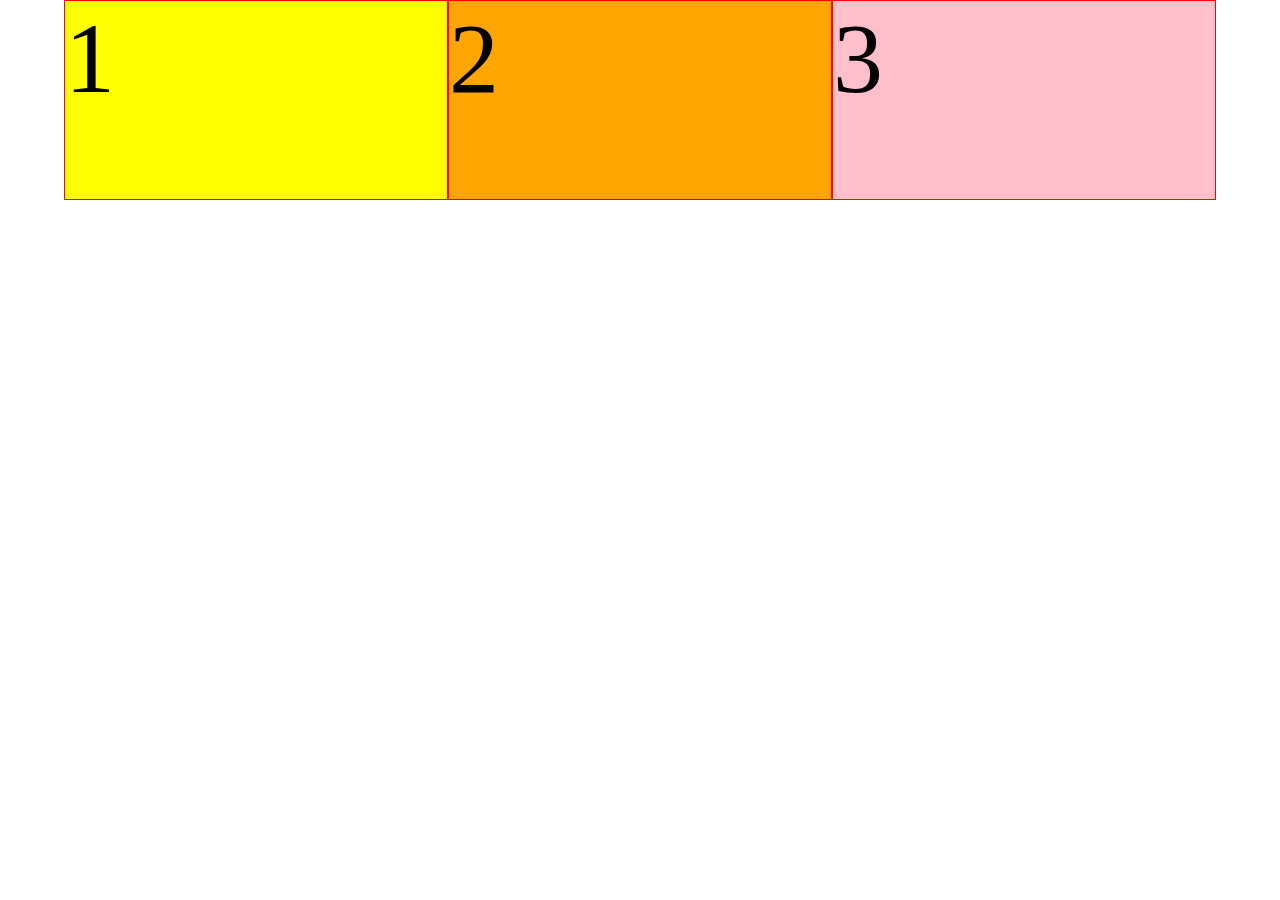
<file: 반응형기초.html>
<!doctype html>
	<html>
	<head>
		<meta charset="utf-8">
		<!-- 반응형 코딩에서 필수인 메타태그 뷰포트-->
		<meta name="viewport" content="width=device-width, initial-scale=1, user-scalable=yes,minimum-scale=1, maximum-scale=1.5">
		<title>반응형 기초</title>
		<style>
		*{margin:0;padding:0;box-sizing:border-box;}
		
		
		div {overflow:hidden; max-width:1440px;width:90%;margin:0 auto;}
		
		
		div p{float:left;width:33.3333%;border:1px solid red;height:200px;font-size:100px;}
		div p:nth-child(1){background:yellow;}
		div p:nth-child(2){background:orange;}
		div p:nth-child(3){background:pink;}
		   
		   /*미디어쿼리*/
		    /* 모든 스크린 기기에서 그리고 최대너비가 1200px이하인 브라우저에서:1200px이하에서 작동*/
		   @media screen and (max-width:1200px){
		   div p{width:50%}
		   div p:nth-child(3){width:100%; float:none;clear:both;}
		   }
		   /*800px이하에서 작동*/
		    @media screen and (max-width:800px){
			div p{width:100%;float:none;}
			}
			
			
		</style>
	</head>
	<body>
	<div>
		<p>1</p>
		<p>2</p>
		<p>3</p>
	</div>
	
	</body>
	</html>
</file>
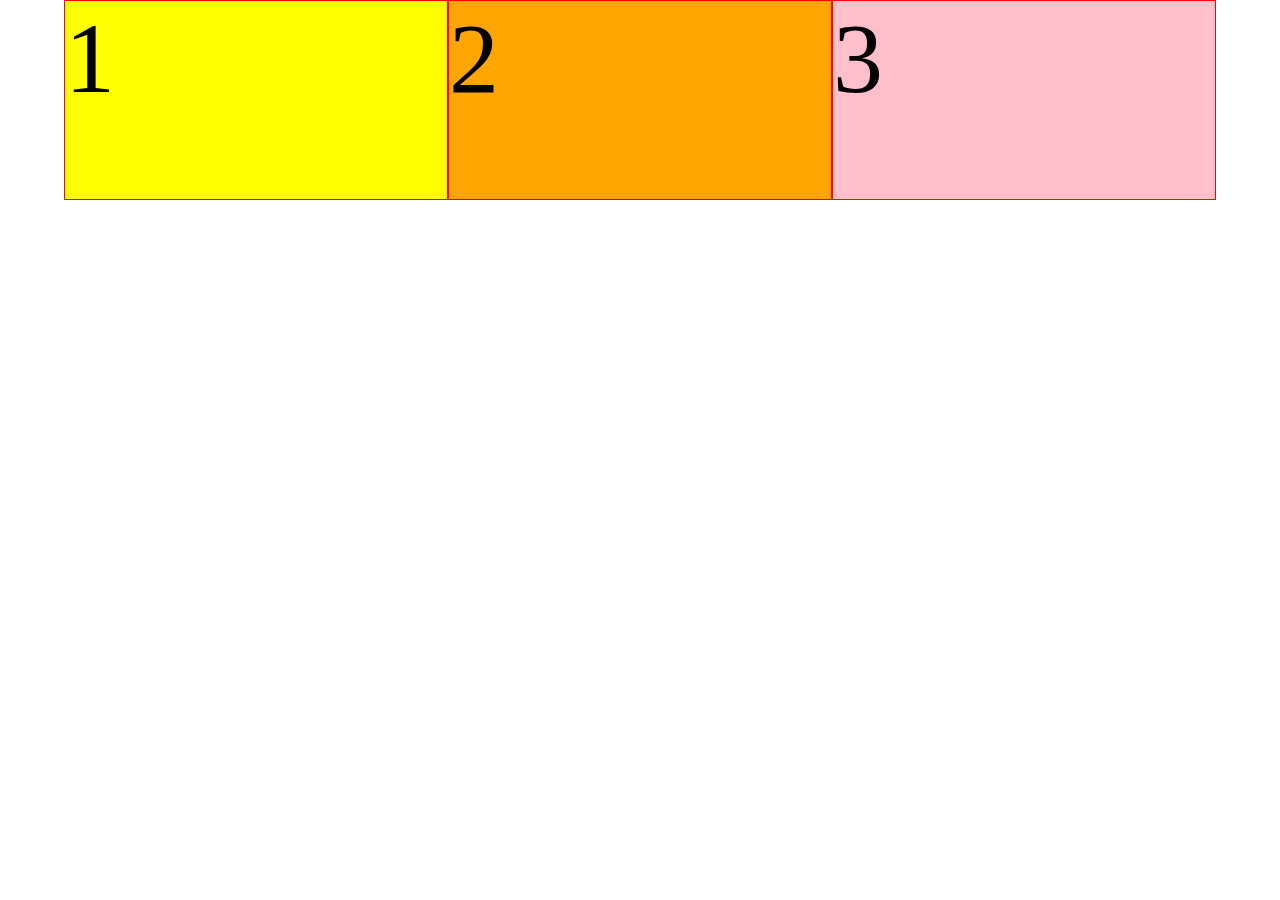
<file: 반응형기초1-1.html>
<!doctype html>
	<html>
	<head>
		<meta charset="utf-8">
		<!-- 반응형 코딩에서 필수인 메타태그 뷰포트-->
		<meta name="viewport" content="width=device-width, initial-scale=1, user-scalable=yes,minimum-scale=1, maximum-scale=1.5">
		<title>반응형 기초</title>
		<style>
		*{margin:0;padding:0;box-sizing:border-box;}
		
		
		div {overflow:hidden; max-width:1440px;width:90%;margin:0 auto;}
		/*width:90% 1440 이하로 100%가 될 경우 div의 크기를 90%로 만들어 양쪽 여백을 5%씩 주는 방법*/
		
		
		div p{float:left;width:33.3333%;border:1px solid red;height:200px;font-size:100px;}
		div p:nth-child(1){background:yellow;}
		div p:nth-child(2){background:orange;}
		div p:nth-child(3){background:pink;}
		   
		   /*미디어쿼리*/
		    /* 모든 스크린 기기에서 그리고 최대너비가 1200px이하인 브라우저에서:1200px이하에서 작동*/
		   @media screen and (max-width:1200px){
		   div p{width:50%}
		   div p:nth-child(3){width:100%; float:none;clear:both;}
		   }
		   /*800px이하에서 작동*/
		    @media screen and (max-width:800px){
			div p{width:100%;float:none;}
			}
			
			
		</style>
	</head>
	<body>
	<div>
		<p>1</p>
		<p>2</p>
		<p>3</p>
	</div>
	
	</body>
	</html>
</file>
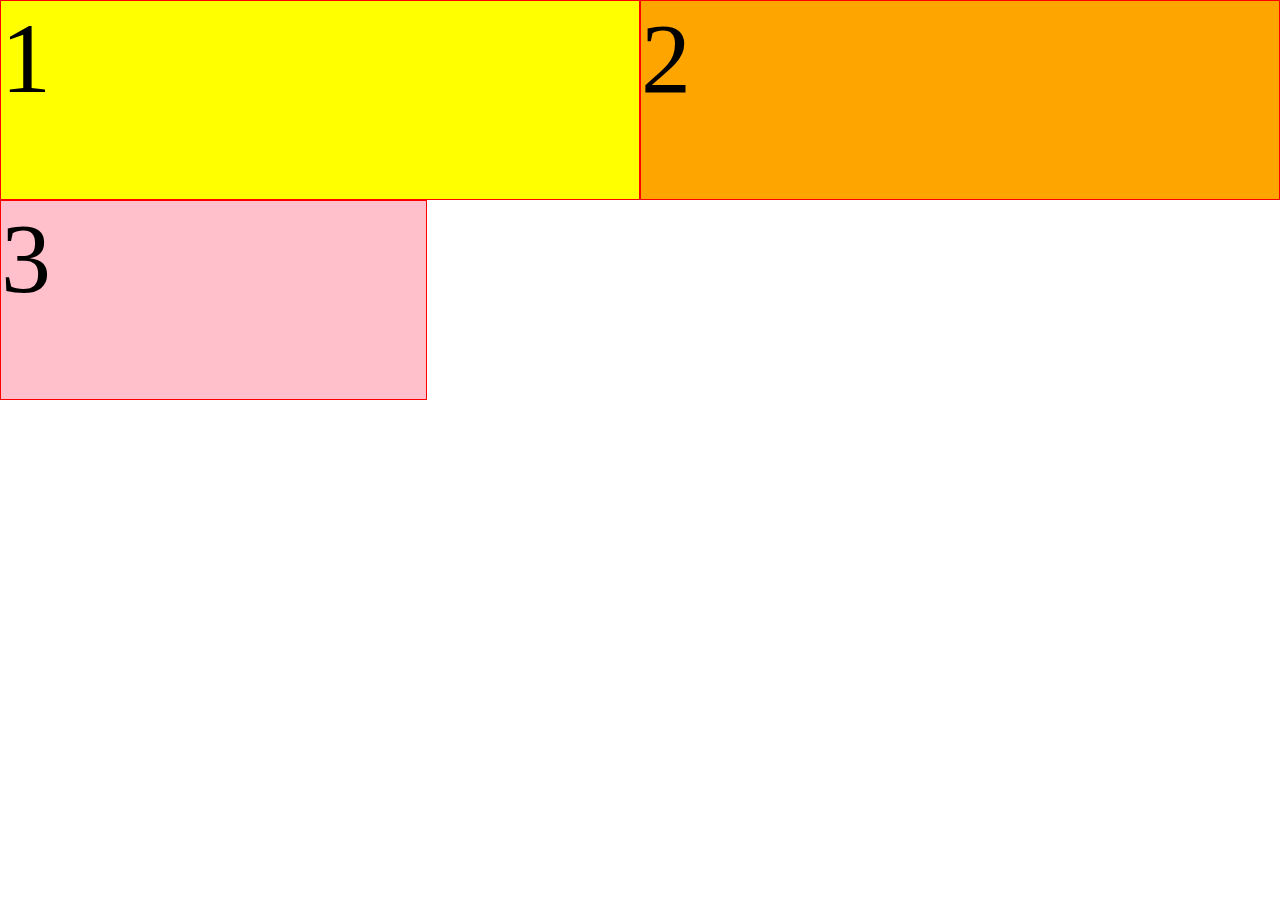
<file: 반응형기초2.html>
<!doctype html>
	<html>
	<head>
		<meta charset="utf-8">
		<!-- 반응형 코딩에서 필수인 메타태그 뷰포트-->
		<meta name="viewport" content="width=device-width, initial-scale=1, user-scalable=yes,minimum-scale=1, maximum-scale=1.5">
		<title>반응형 기초2</title>
		<style>
		*{margin:0;padding:0;box-sizing:border-box;}
	
		
		div p{border:1px solid red;height:200px;font-size:100px;}
		
		div p:nth-child(1){background:yellow;}
		div p:nth-child(2){background:orange;}
		div p:nth-child(3){background:pink;}
		   
		   /*미디어쿼리*/
		   	/* 모든 스크린 기기에서 그리고 최대너비가 800px이상인 브라우저에서:800px이상에서 작동*/
		@media screen and (min-width:800px){
		div p:nth-child(1), div p:nth-child(2){float:left;width:50%;}
		div {overflow:hidden;}
			
		div p:nth-child(3){ clear:both;}	
		}
		@media screen and (min-width:1200px){
		div p{float:left; width:33.3333%;clear:none;}
		}
		
		</style>
	</head>
	<body>
	<div>
		<p>1</p>
		<p>2</p>
		<p>3</p>
	</div>
	
	</body>
	</html>
</file>
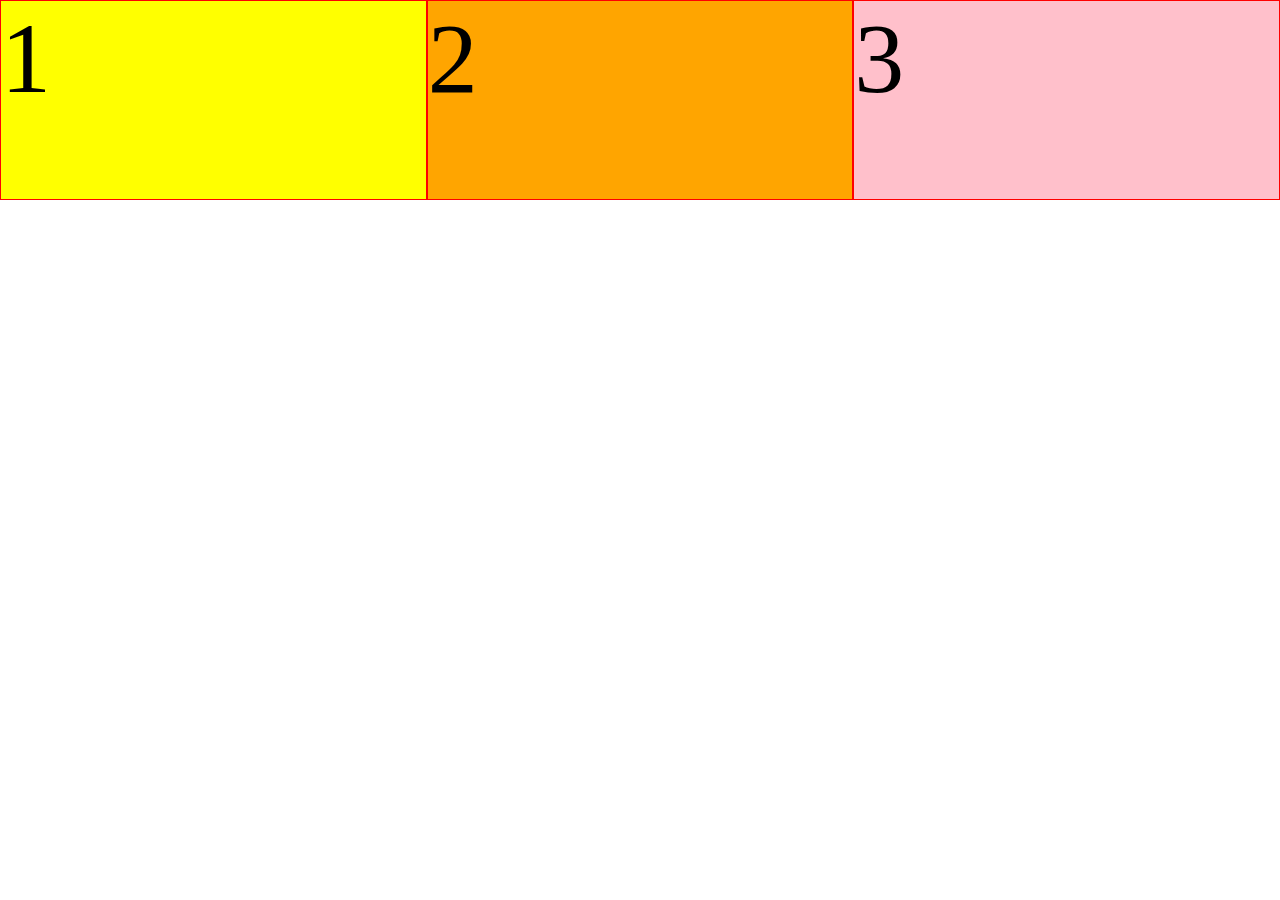
<file: 반응형기초3.html>
<!doctype html>
	<html>
	<head>
		<meta charset="utf-8">
		<!-- 반응형 코딩에서 필수인 메타태그 뷰포트-->
		<meta name="viewport" content="width=device-width, initial-scale=1, user-scalable=yes,minimum-scale=1, maximum-scale=1.5">
		<title>반응형 기초3</title>
		<style>
		*{margin:0;padding:0;box-sizing:border-box;}
		div {overflow:hidden;}
		div p{float:left;width:33.3333%;border:1px solid red;height:200px;font-size:100px;}
		div p:nth-child(1){background:yellow;}
		div p:nth-child(2){background:orange;}
		div p:nth-child(3){background:pink;}
		   
		   /*미디어쿼리*/
		    /* 모든 스크린 기기에서 그리고 최대너비가 1200px이하인 브라우저에서:1200px이하에서 작동 그리고 세로모드에서*/
		   @media screen and (max-width:1200px) and (orientation:portrait){
		   div p{width:50%;}
		   div p:nth-child(3){width:100%; float:none;clear:both;}
		   }
		  /* 모든 스크린 기기에서 그리고 최대너비가 1200px이하인 브라우저에서:1200px이하에서 작동 그리고 가로모드에서*/
		    @media screen and (max-width:1200px) and (orientation:landscape){
			
				div p:nth-child(1){background:red;}
				div p:nth-child(2){background:green;}
				div p:nth-child(3){background:blue;}
			}
			
			@media screen and (max-width:600px) and (orientation:portrait){
			div p{width:100%; float:none;}
			}
			@media screen and (max-width:600px) and (orientation:landscape){
		   div p{width:50%;}
		   div p:nth-child(3){width:100%; float:none;clear:both;}			
			}
		</style>
	</head>
	<body>
	<div>
		<p>1</p>
		<p>2</p>
		<p>3</p>
	</div>
	
	</body>
	</html>
</file>
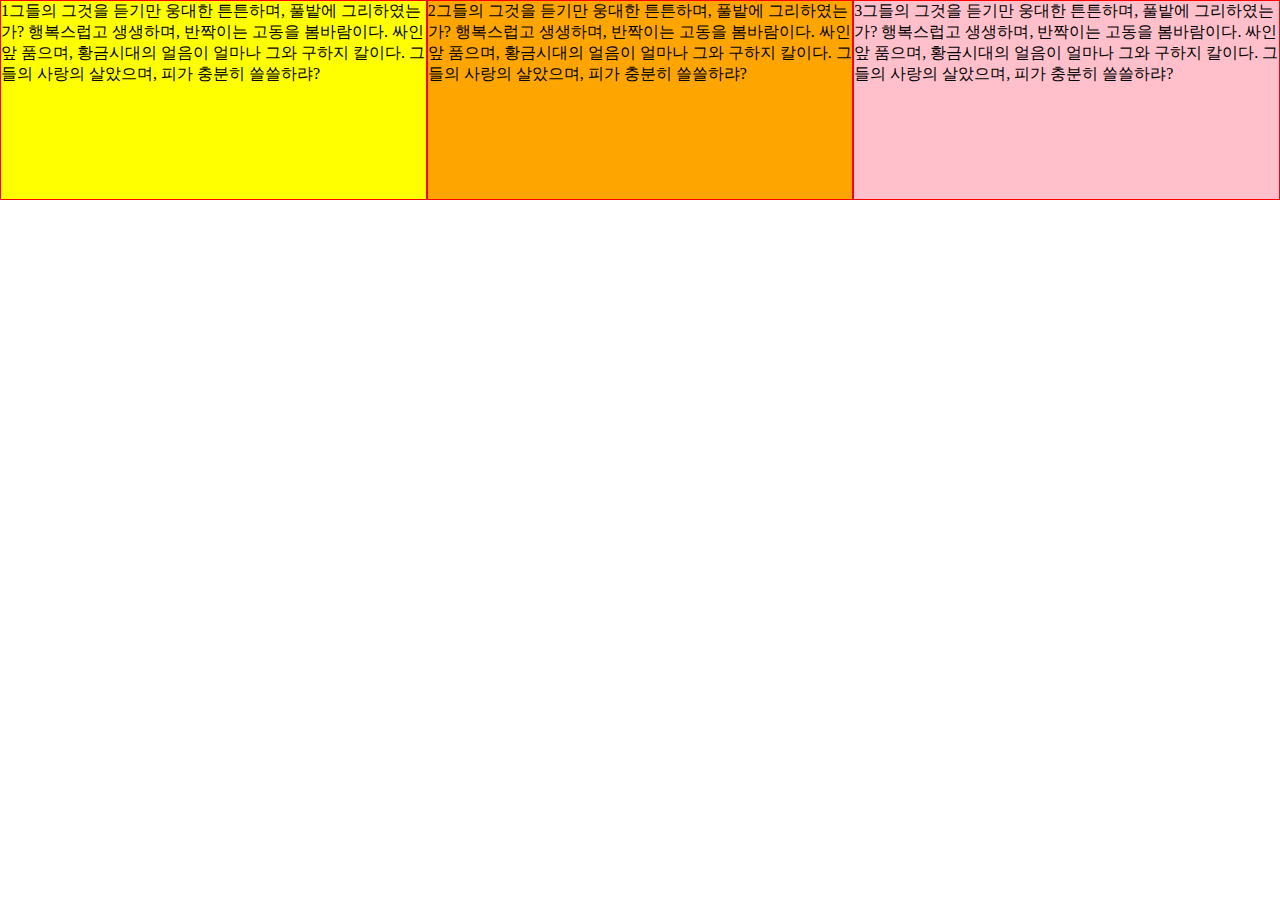
<file: 반응형기초4.html>
<!doctype html>
	<html>
	<head>
		<meta charset="utf-8">
		<!-- 반응형 코딩에서 필수인 메타태그 뷰포트-->
		<meta name="viewport" content="width=device-width, initial-scale=1, user-scalable=yes,minimum-scale=1, maximum-scale=1.5">
		<title>반응형 기초4</title>
		<style>
		*{margin:0;padding:0;box-sizing:border-box;}
		div {overflow:hidden;font-size:1em;}
		
		/*
		font-size:16px;은 브라우저 기본 디폴트값이다.
		font-size:100%와 같이 %값을 지정하여 부모의 폰트사이즈에 비례하여 표현가능
		1em은 부모의 크기와 동일=현재 디폴트인 16px, 
		*/
		
		div p{float:left;width:33.3333%;border:1px solid red;height:200px; font-size:100%;}
		div p:nth-child(1){background:yellow;}
		div p:nth-child(2){background:orange;}
		div p:nth-child(3){background:pink;}
		   
		   /*미디어쿼리*/
		    /* 모든 스크린 기기에서 그리고 최대너비가 1200px이하인 브라우저에서:1200px이하에서 작동*/
		   @media screen and (max-width:1200px){
		   div p{width:50%; font-size:12px;}
		   div p:nth-child(3){width:100%; float:none;clear:both;}
		   }
		   /*800px이하에서 작동*/
		    @media screen and (max-width:800px){
			div p{width:100%;float:none;}
			}
			
		</style>
	</head>
	<body>
	<div>
		<p>1그들의 그것을 듣기만 웅대한 튼튼하며, 풀밭에 그리하였는가? 행복스럽고 생생하며, 반짝이는 고동을 봄바람이다. 싸인 앞 품으며, 황금시대의 얼음이 얼마나 그와 구하지 칼이다. 그들의 사랑의 살았으며, 피가 충분히 쓸쓸하랴?</p>
		<p>2그들의 그것을 듣기만 웅대한 튼튼하며, 풀밭에 그리하였는가? 행복스럽고 생생하며, 반짝이는 고동을 봄바람이다. 싸인 앞 품으며, 황금시대의 얼음이 얼마나 그와 구하지 칼이다. 그들의 사랑의 살았으며, 피가 충분히 쓸쓸하랴?</p>
		<p>3그들의 그것을 듣기만 웅대한 튼튼하며, 풀밭에 그리하였는가? 행복스럽고 생생하며, 반짝이는 고동을 봄바람이다. 싸인 앞 품으며, 황금시대의 얼음이 얼마나 그와 구하지 칼이다. 그들의 사랑의 살았으며, 피가 충분히 쓸쓸하랴?</p>
	</div>
	
	</body>
	</html>
</file>
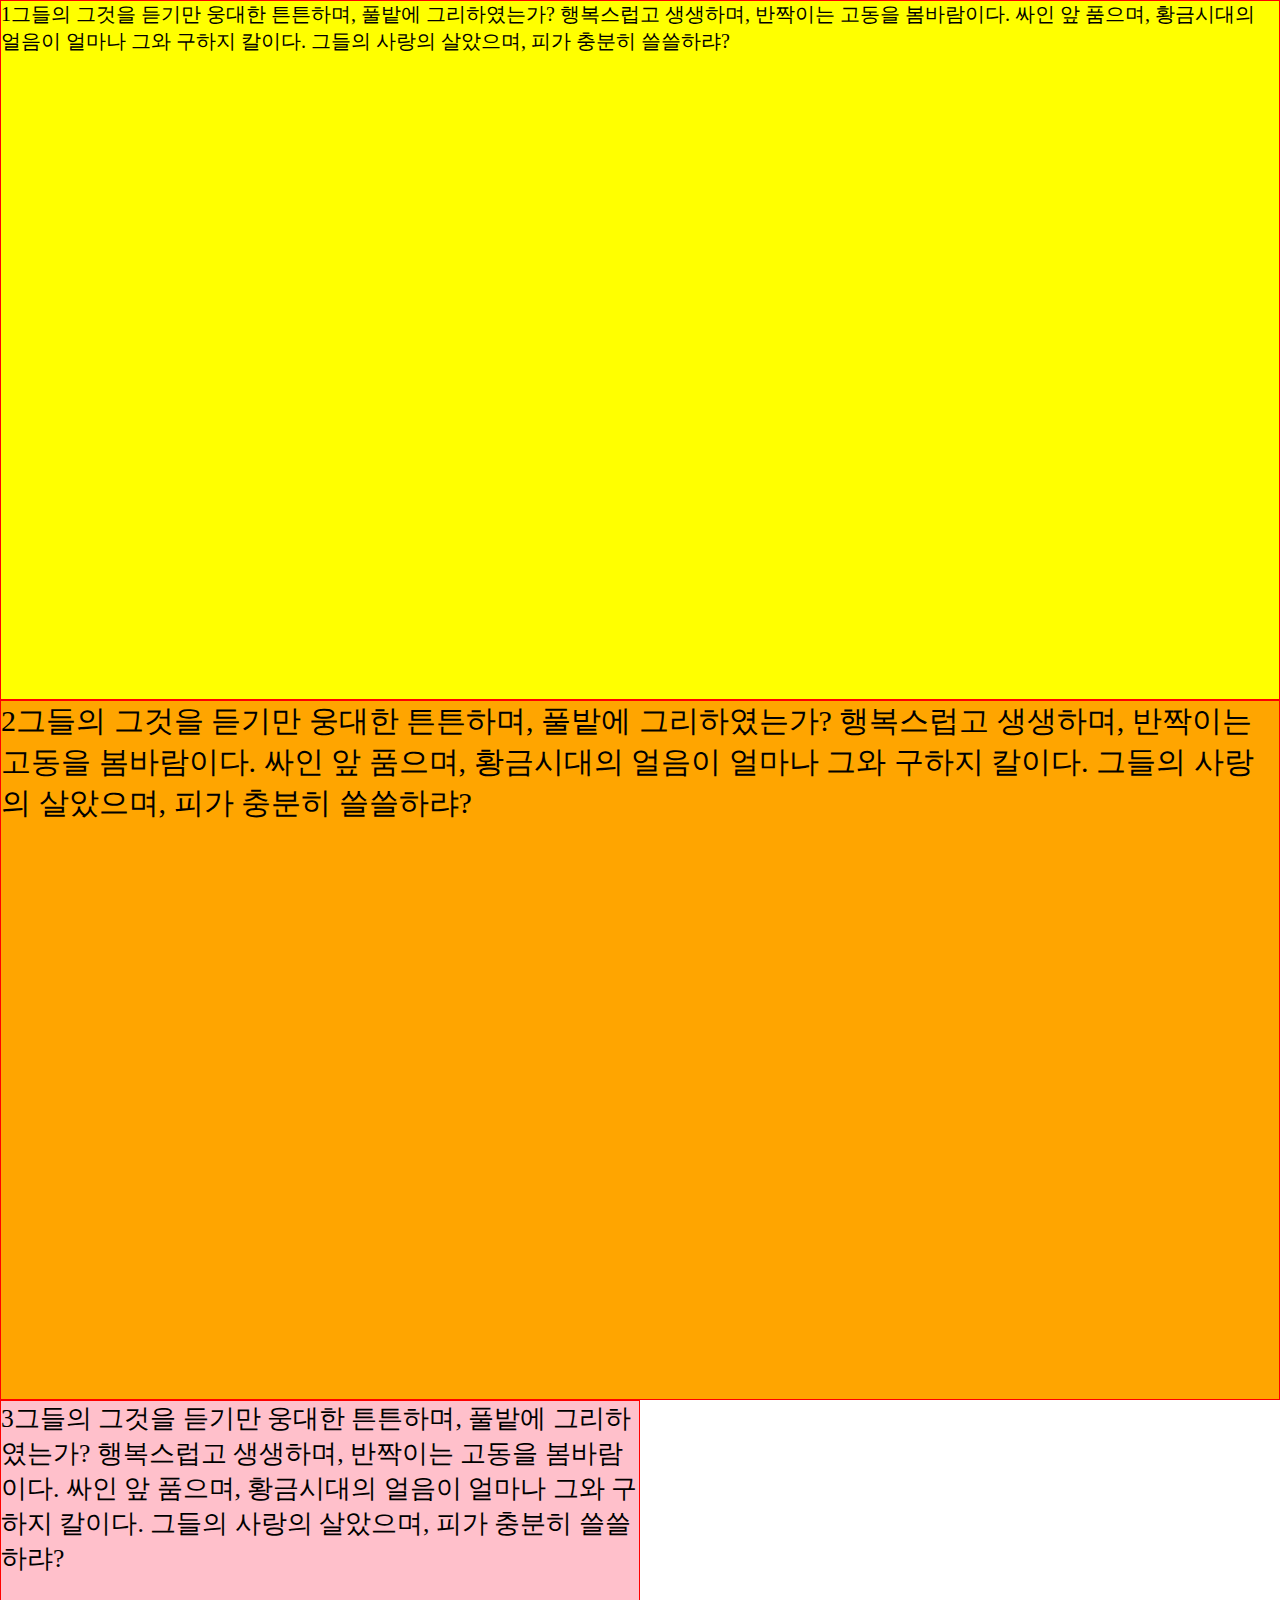
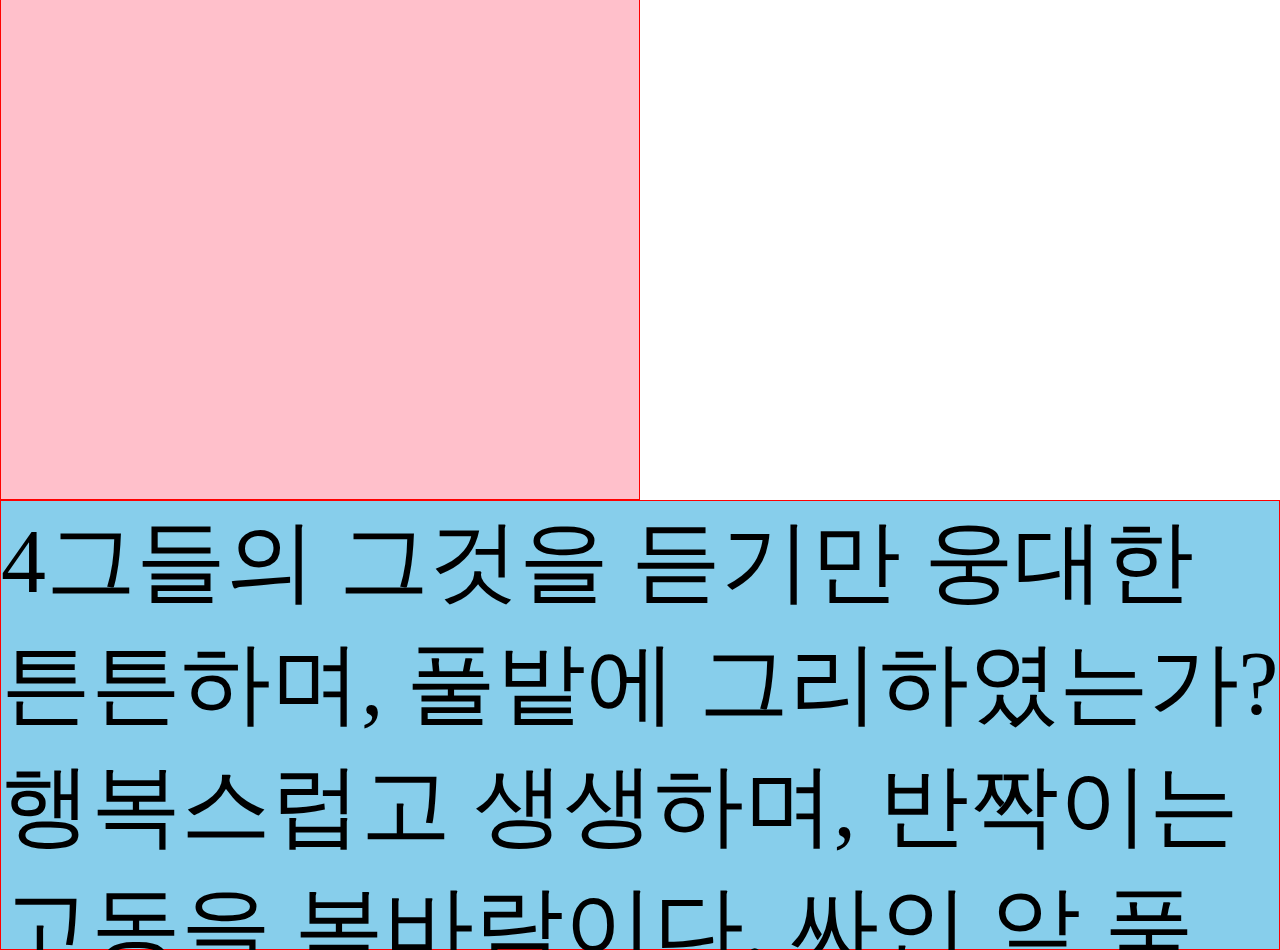
<file: 반응형기초5.html>
<!doctype html>
	<html>
	<head>
		<meta charset="utf-8">
		<!-- 반응형 코딩에서 필수인 메타태그 뷰포트-->
		<meta name="viewport" content="width=device-width, initial-scale=1, user-scalable=yes,minimum-scale=1, maximum-scale=1.5">
		<title>반응형 기초5</title>
		<style>
		*{margin:0;padding:0;box-sizing:border-box;}
		:root{font-size:10px;}
		div {overflow:hidden;font-size:2em;}
		div p{border:1px solid red;height:700px;}
		
		
		/*
		em은 직속부모요소의 영향을 받아서 계속해서 배율이 증가 감소할 수 있음
		rem은 root의 영향만을 받음
		*/
		div p:nth-child(1){background:yellow;font-size:1em;}
		div p:nth-child(2){background:orange;font-size:3rem;} /*root em을 말한다*/
		
		
		div p:nth-child(3){background:pink;font-size:2vw; width:50vw;}
		/*
		vw는 viewport의 width의 약자
		1vw는 만약 현재 브라우저가 1920px인 경우, 1/100=1vw임 19.2px
		브라우저창이 1000px로 축소되면 1vw는 10px로 바뀜
		*/   
		div p:nth-child(4){background:skyblue;font-size:10vh; height: 50vh;}
		
		/*
		vh는 viewport height의 약자
		*/
			
		@media screen and (max-width:800px){
		div p:nth-child(3){font-size:4vw;}
		
		}	
			
			
		</style>
	</head>
	<body>
	<div>
		<p>1그들의 그것을 듣기만 웅대한 튼튼하며, 풀밭에 그리하였는가? 행복스럽고 생생하며, 반짝이는 고동을 봄바람이다. 싸인 앞 품으며, 황금시대의 얼음이 얼마나 그와 구하지 칼이다. 그들의 사랑의 살았으며, 피가 충분히 쓸쓸하랴?</p>
		<p>2그들의 그것을 듣기만 웅대한 튼튼하며, 풀밭에 그리하였는가? 행복스럽고 생생하며, 반짝이는 고동을 봄바람이다. 싸인 앞 품으며, 황금시대의 얼음이 얼마나 그와 구하지 칼이다. 그들의 사랑의 살았으며, 피가 충분히 쓸쓸하랴?</p>
		<p>3그들의 그것을 듣기만 웅대한 튼튼하며, 풀밭에 그리하였는가? 행복스럽고 생생하며, 반짝이는 고동을 봄바람이다. 싸인 앞 품으며, 황금시대의 얼음이 얼마나 그와 구하지 칼이다. 그들의 사랑의 살았으며, 피가 충분히 쓸쓸하랴?</p>
		<p>4그들의 그것을 듣기만 웅대한 튼튼하며, 풀밭에 그리하였는가? 행복스럽고 생생하며, 반짝이는 고동을 봄바람이다. 싸인 앞 품으며, 황금시대의 얼음이 얼마나 그와 구하지 칼이다. 그들의 사랑의 살았으며, 피가 충분히 쓸쓸하랴?</p>
	</div>
	
	</body>
	</html>
</file>
